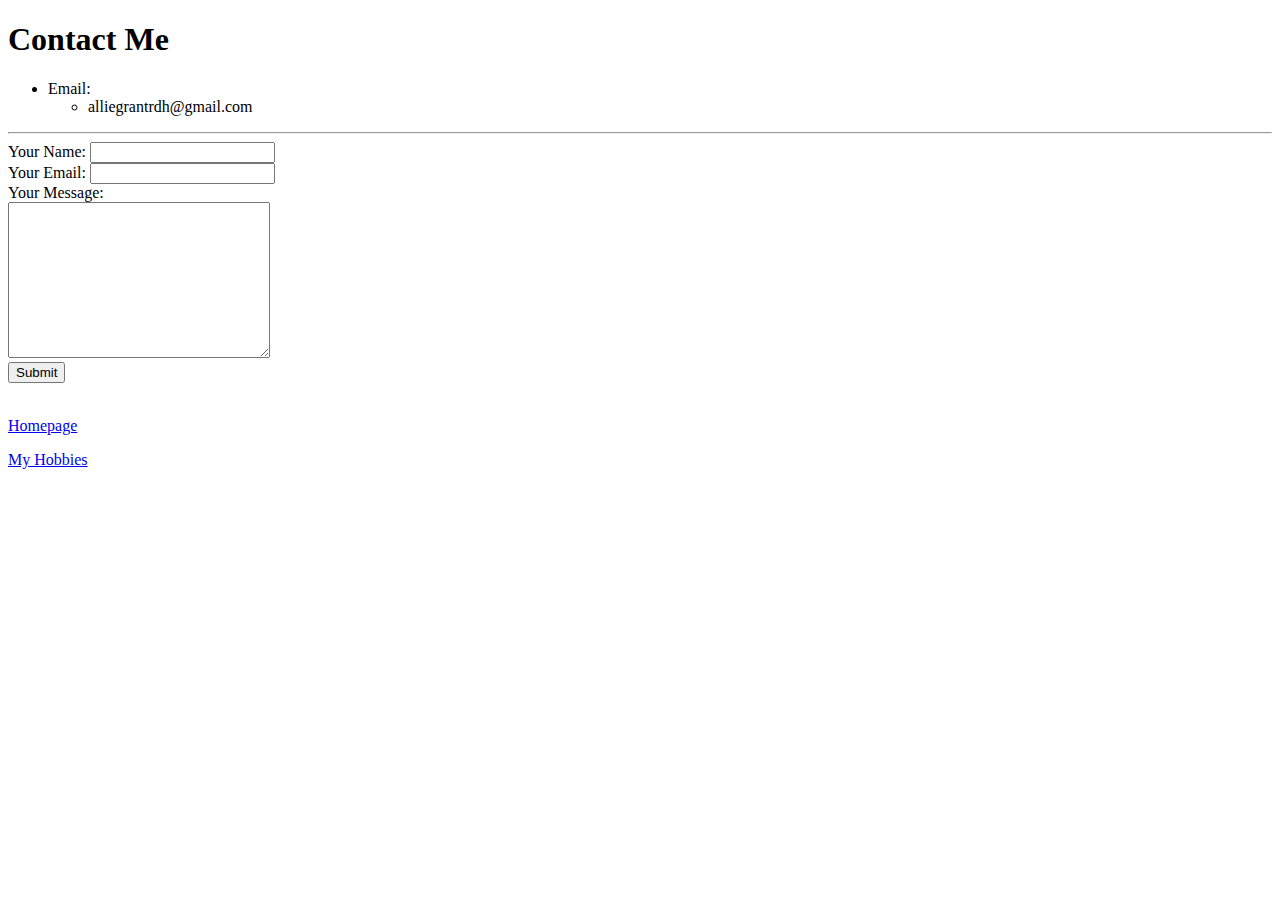
<file: contactinfo.html>
<!DOCTYPE html>
<html>

<head>
  <meta charset="utf-8">
  <title>Contact Me</title>
</head>
<body>
  <h1><strong>Contact Me</strong></h1>
  <p>
    <ul>
      <li>Email:</li>
      <ul>
          <li>alliegrantrdh@gmail.com</li>
      </ul>
      </ul>
      <hr>
   <form class="" action="mailto:alliegrantrdh@gmail.com" method="post" enctype="text/plain">
     <label>Your Name:</label>
     <input type="text" name="yourName" value=""><br>
    <label>Your Email:</label>
     <input type="email" name="yourEmail" value=""><br>
     <label>Your Message:</label><br>
     <textarea name="yourMessage" rows="10" cols="30"></textarea><br>
     <input type="submit" name="">
   </form>
<br>
  <p><a href="index.html">Homepage</a></p>
  <p><a href="hobbies.html">My Hobbies</a></p>
</body>
</html>
</file>
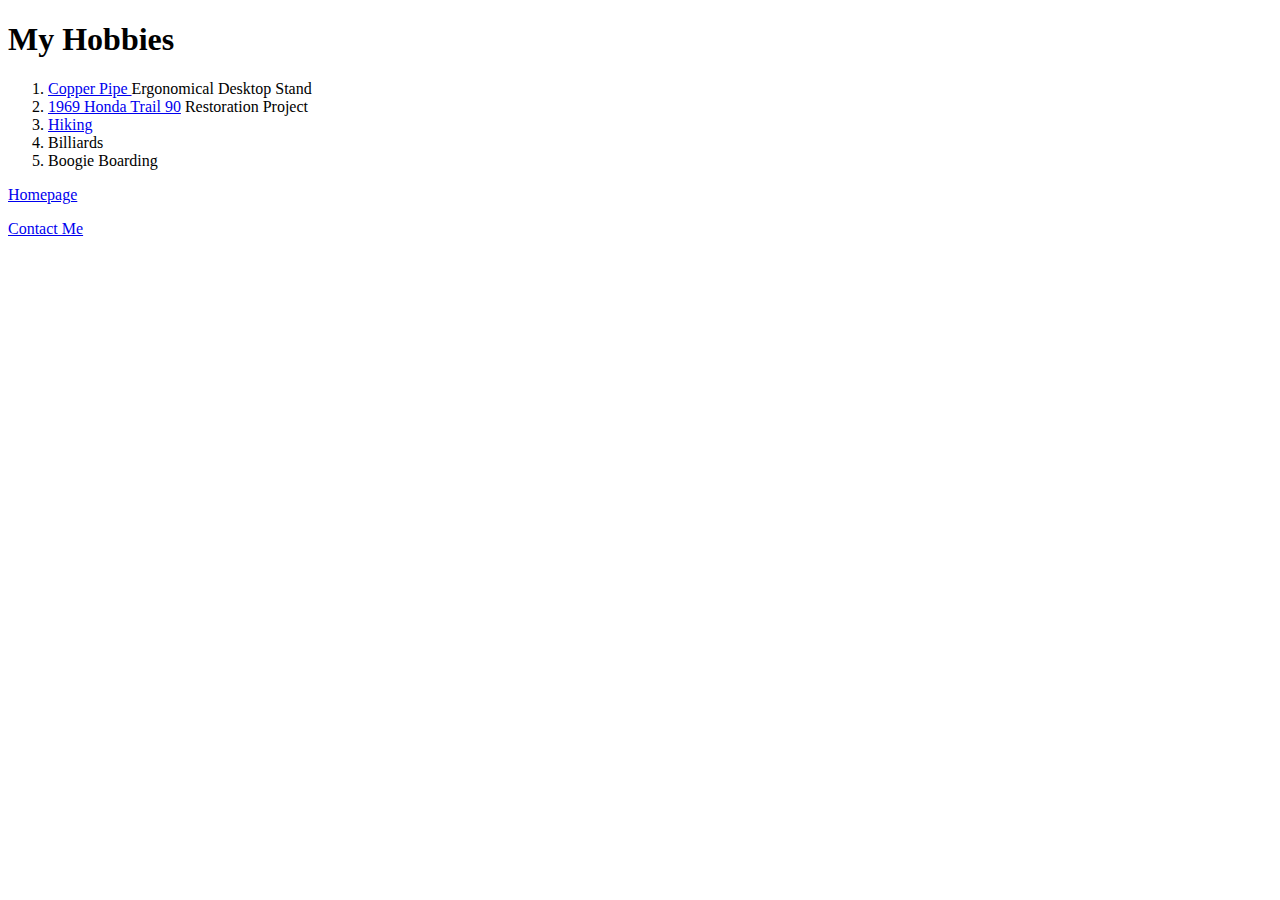
<file: HTML Personal Site/hobbies.html>
<!DOCTYPE html>
<html>

<head>
  <meta charset="utf-8">
  <title>My Hobbies</title>
</head>

<body>
  <h1><strong>My Hobbies</strong></h1>
  <ol>
    <li><a href="copperpipe.html">Copper Pipe </a>Ergonomical Desktop Stand</li>
    <li><a href="honda90.html" alt="1969 Honda Trail 90">1969 Honda Trail 90</a> Restoration Project</li>
    <li><a href="hiking.html" alt="Hiking">Hiking</a></li>
    <li>Billiards</li>
    <li>Boogie Boarding</li>
  </ol>
  <p><a href="index.html">Homepage</a></p>
  <p><a href="contactinfo.html">Contact Me</a></p>
</body>

</html>
</file>
